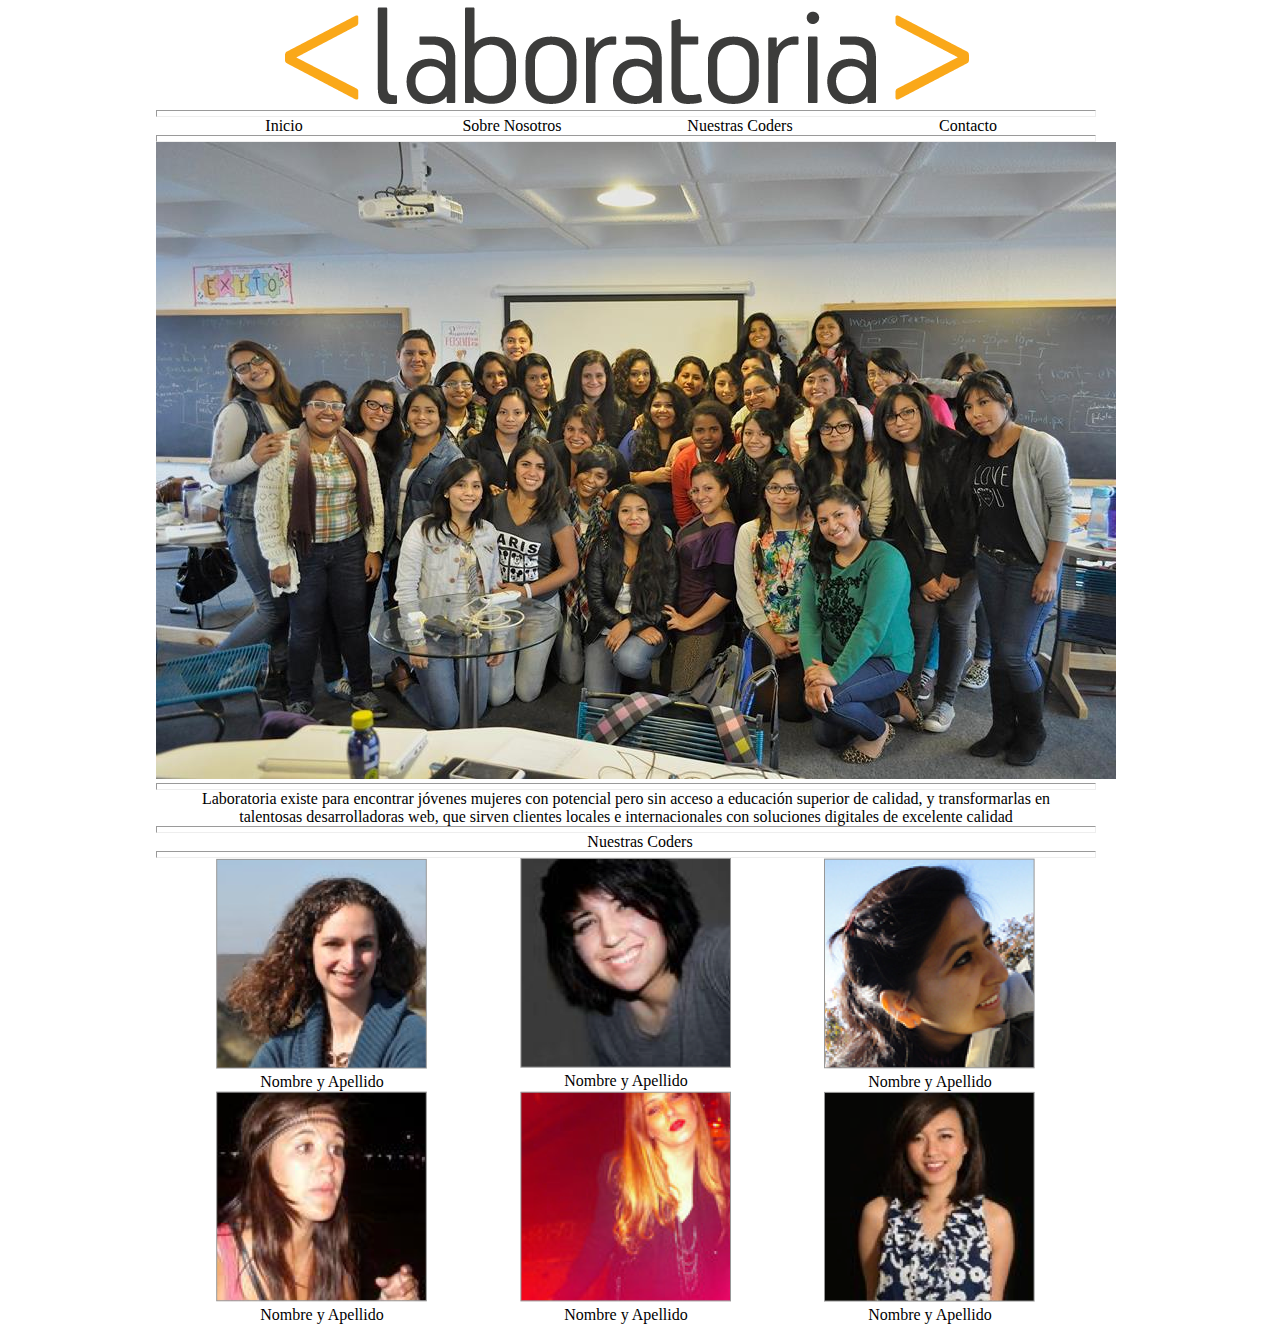
<file: index.html>
<!DOCTYPE html>
<html>
	<head>
		<meta charset="utf-8">
		<title>Layout</title>
		<link rel="stylesheet" href="css/grid-system.css">
		<link rel="stylesheet" href="css/main.css">
	</head>
	<body>
		<div class="container">
			<div class="row">
				<div class="col-12">
					<img class="Logo" src="img/logo.png" alt="Laboratoria"></div>
			</div>
			<div class="row"><hr class="col-12 text-center"></div>
				<div class="row">
					<div class="col-12 text-center">
						<div class="col-3">Inicio</div>
						<div class="col-3">Sobre Nosotros</div>
						<div class="col-3">Nuestras Coders</div>
						<div class="col-3">Contacto</div>
					</div>
				</div>
		<div class="row"><hr class="col-12 text-center"></div>
			<div class="row">
				<img src="img/grupal.jpg" alt="Grupo Laboratoria"></div>
		<div class="row"><hr class="col-12 text-center"></div>
			<div class="row">
						<div class="col-12 text-center"><p> Laboratoria existe para encontrar jóvenes mujeres con potencial pero sin acceso a educación superior de calidad, y transformarlas en talentosas desarrolladoras web, que sirven clientes locales e internacionales con soluciones digitales de excelente calidad</p></div>
			</div>
		<div class="row"><hr class="col-12 text-center"></div>
			<div class="text-center"><p>Nuestras Coders</p></div>
		<div class="row"><hr class="col-12 text-center"></div>
			<div class="row">
				<div class="col-12 text-center">
					<div class="col-4"><img src="img/profile-1.png" alt="Alumna 1"><p>Nombre y Apellido</p></div>
					<div class="col-4"><img src="img/profile-2.png" alt="Alumna 2"><p>Nombre y Apellido</p></div>
					<div class="col-4"><img src="img/profile-3.png" alt="Alumna 3"><p>Nombre y Apellido</p></div>
				</div>
			</div>
			<div class="row">
				<div class="col-12 text-center">
					<div class="col-4"><img src="img/profile-4.png" alt="Alumna 4"><p>Nombre y Apellido</p></div>
					<div class="col-4"><img src="img/profile-5.png" alt="Alumna 5"><p>Nombre y Apellido</p></div>
					<div class="col-4"><img src="img/profile-6.png" alt="Alumna 6"><p>Nombre y Apellido</p></div>
				</div>
			</div>
		</div>
	</body>
</html>
</file>
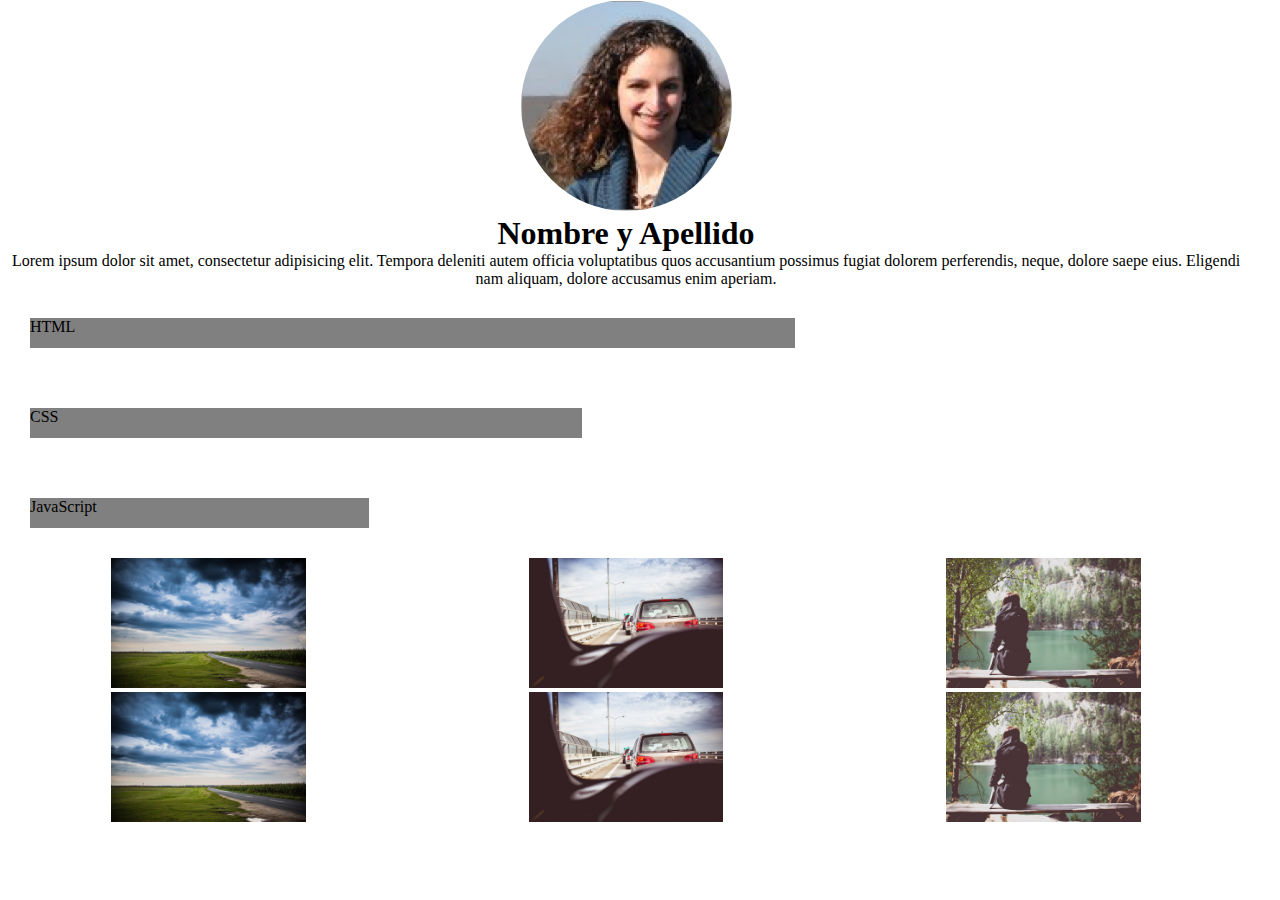
<file: coder-detail.html>
<!DOCTYPE html>
<html>
	<head>
		<meta charset="utf-8">
		<title>Layout</title>
		<link rel="stylesheet" href="css/grid-system.css">
		<link rel="stylesheet" href="css/main.css">
	</head>
	<body>
		<div class="container">
			<div class="row">
				<div class="text-center">
					<img src="img/profile-1.png" alt="Coder" class="inicio"></div>
			</div>
		</div>
		<div class="row">
			<div class="col-12 text-center"><h1>Nombre y Apellido</h1></div>
		</div>
		<div class="row">
			<div class="col-12 text-center"><p> Lorem ipsum dolor sit amet, consectetur adipisicing elit. Tempora deleniti autem officia voluptatibus quos accusantium possimus fugiat dolorem perferendis, neque, dolore saepe eius. Eligendi nam aliquam, dolore accusamus enim aperiam.</p></div>
		</div>
		<div class="row">
			<div class="col-8"><p class="Programas"> HTML</p></div>
		</div>
		<div class="row">
			<div class="col-6"><p class="Programas"> CSS</p></div>		
		</div>
		<div class="row">
			<div class="col-4"><p class="Programas"> JavaScript</p></div>
		</div>
		<div class="row" >
			<div class="col-12 text-center">
				<div class="col-4"><img class="paisajes" src="img/p5.jpg" alt="Imagen 1"></div>
				<div class="col-4"><img class="paisajes" src="img/p6.jpg" alt="Imagen 2"></div>
				<div class="col-4"><img class="paisajes" src="img/p8.jpg" alt="Imagen 3"></div>
				<div class="col-4"><img class="paisajes" src="img/p5.jpg" alt="Imagen 4"></div>
				<div class="col-4"><img class="paisajes" src="img/p6.jpg" alt="Imagen 5"></div>
				<div class="col-4"><img class="paisajes" src="img/p8.jpg" alt="Imagen 6"></div>
			</div>
		</div>	
		</div>
	</body>
</html>
</file>
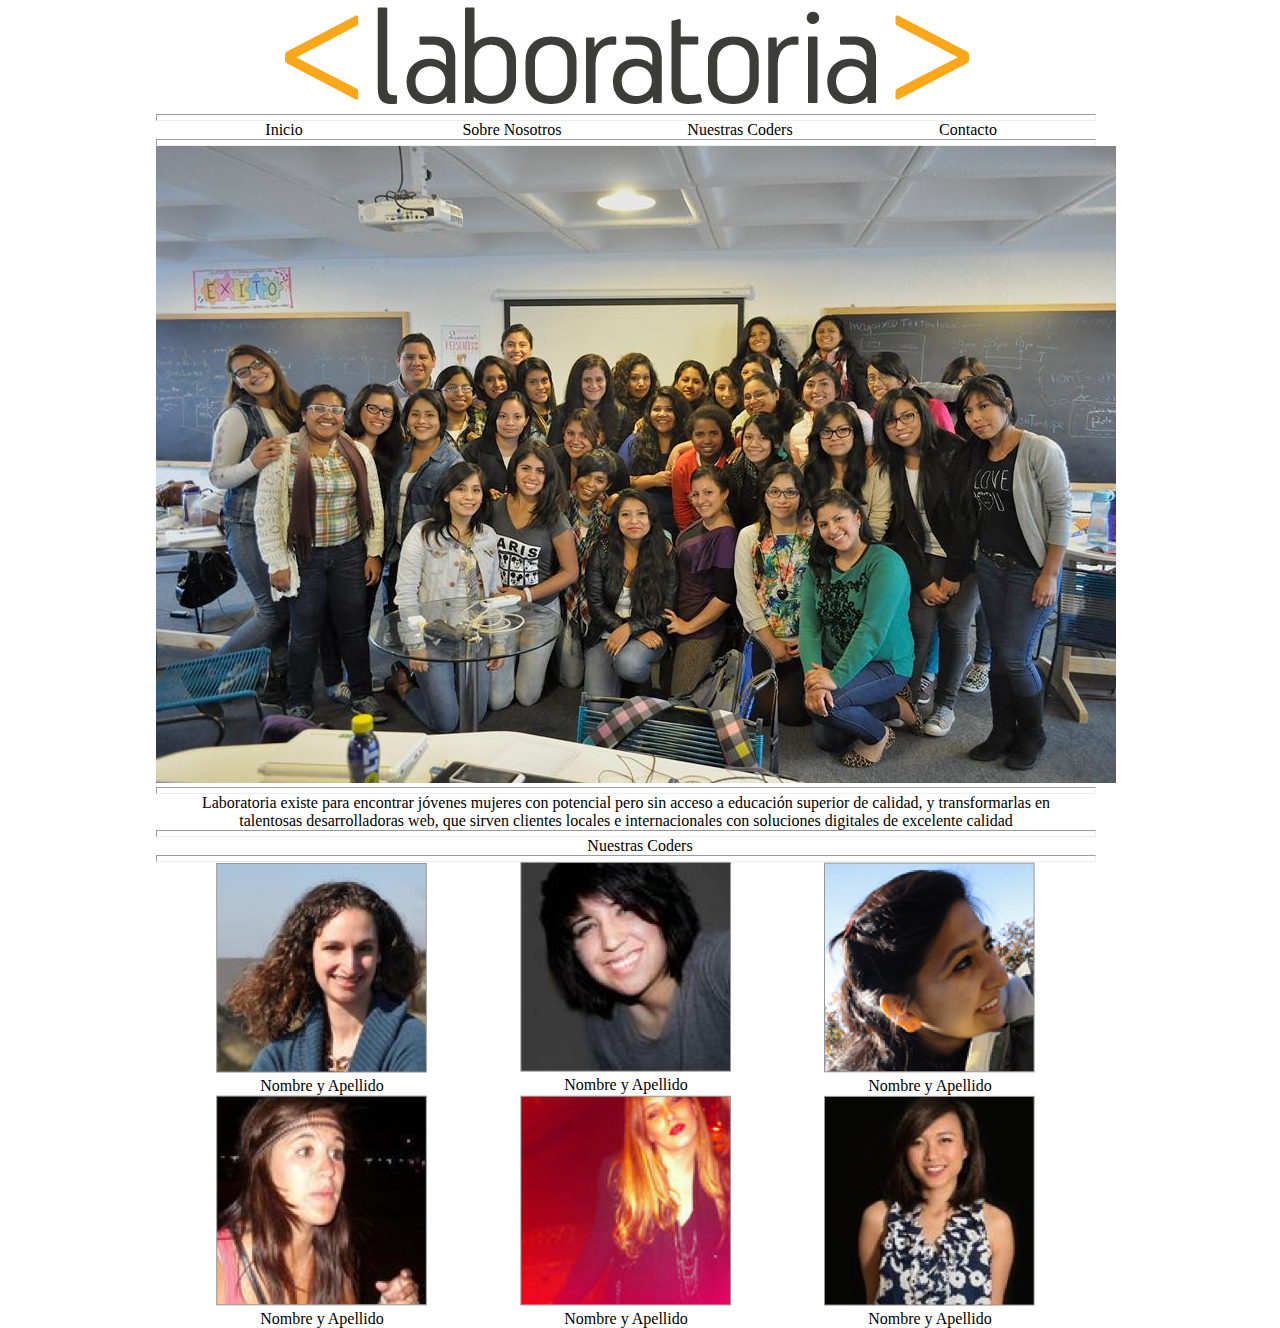
<file: index (2).html>
<!DOCTYPE html>
<html>
	<head>
		<meta charset="utf-8">
		<title>Layout</title>
		<link rel="stylesheet" href="css/grid-system.css">
		<link rel="stylesheet" href="css/main.css">
	</head>
	<body>
		<div class="container">
			<div class="row">
				<div class="col-12 text-center">
					<img src="img/logo.png" alt="Laboratoria"></div>
			</div>
			<div class="row"><hr class="col-12 text-center"></div>
				<div class="row">
					<div class="col-12 text-center">
						<div class="col-3">Inicio</div>
						<div class="col-3">Sobre Nosotros</div>
						<div class="col-3">Nuestras Coders</div>
						<div class="col-3">Contacto</div>
					</div>
				</div>
		<div class="row"><hr class="col-12 text-center"></div>
			<div class="row">
				<img src="img/grupal.jpg" alt="Grupo Laboratoria"></div>
		<div class="row"><hr class="col-12 text-center"></div>
			<div class="row">
						<div class="col-12 text-center"><p> Laboratoria existe para encontrar jóvenes mujeres con potencial pero sin acceso a educación superior de calidad, y transformarlas en talentosas desarrolladoras web, que sirven clientes locales e internacionales con soluciones digitales de excelente calidad</p></div>
			</div>
		<div class="row"><hr class="col-12 text-center"></div>
			<div class="text-center"><p>Nuestras Coders</p></div>
		<div class="row"><hr class="col-12 text-center"></div>
			<div class="row">
				<div class="col-12 text-center">
					<div class="col-4"><img src="img/profile-1.png" alt="Alumna 1"><p>Nombre y Apellido</p></div>
					<div class="col-4"><img src="img/profile-2.png" alt="Alumna 2"><p>Nombre y Apellido</p></div>
					<div class="col-4"><img src="img/profile-3.png" alt="Alumna 3"><p>Nombre y Apellido</p></div>
				</div>
			</div>
			<div class="row">
				<div class="col-12 text-center">
					<div class="col-4"><img src="img/profile-4.png" alt="Alumna 4"><p>Nombre y Apellido</p></div>
					<div class="col-4"><img src="img/profile-5.png" alt="Alumna 5"><p>Nombre y Apellido</p></div>
					<div class="col-4"><img src="img/profile-6.png" alt="Alumna 6"><p>Nombre y Apellido</p></div>
				</div>
			</div>
		</div>
	</body>
</html>
</file>
<file: css/grid-system.css>
* {
box-sizing: border-box;
margin: 0;
padding: 0;
}
.text-center {
text-align: center;
}
.text-right {
text-align: right;
}
.container {
width: 968px;
padding-left: 14px; 
padding-right: 14px;
margin: 0px auto;
position: relative;
}
.container-fluid {
width: 100%;
}
.row {
width: 100%;
margin-left: -14px;
margin-right: -14px;
}
.row:before, .row:after{
content: " ";
display: table;
}
.row:after {
clear: both;
}
[class*="col-"] {
min-height: 7px;
padding: 0 14px;
float: left;
}
.col-1 {
width: 8.333333%;
}
.col-2 {
width: 16.666667%;
}
.col-3 {
width: 25%;
}
.col-4 {
width: 33.333333%;
}
.col-5 {
width: 41.666667%;
}
.col-6 {
width: 50%;
}
.col-7 {
width: 58.333333%;
}
.col-8 {
width: 66.666667%;
}
.col-9 {
width: 75%;
}
.col-10 {
width: 83.333333%;
}
.col-11 {
width: 91.666667%;
}
.col-12 {
width: 100%;
}
</file>
<file: css/main.css>
.Logo{
		display: block; 
		margin: auto;
}
ul{
	margin: 3% 0;
	text-align: center;
	border: 1px solid grey;
	

}





.Grupal{
		left: 20px;
		position: relative;
}
.inicio{
		border-radius: 50%;
}
.paisajes{
			width: 50%;
			height: 50%;
			left: 200%;
			right: 200%;
}
.Programas{
			background-color: grey; 
			height: 30px;
			margin: 30PX;
}
</file>
